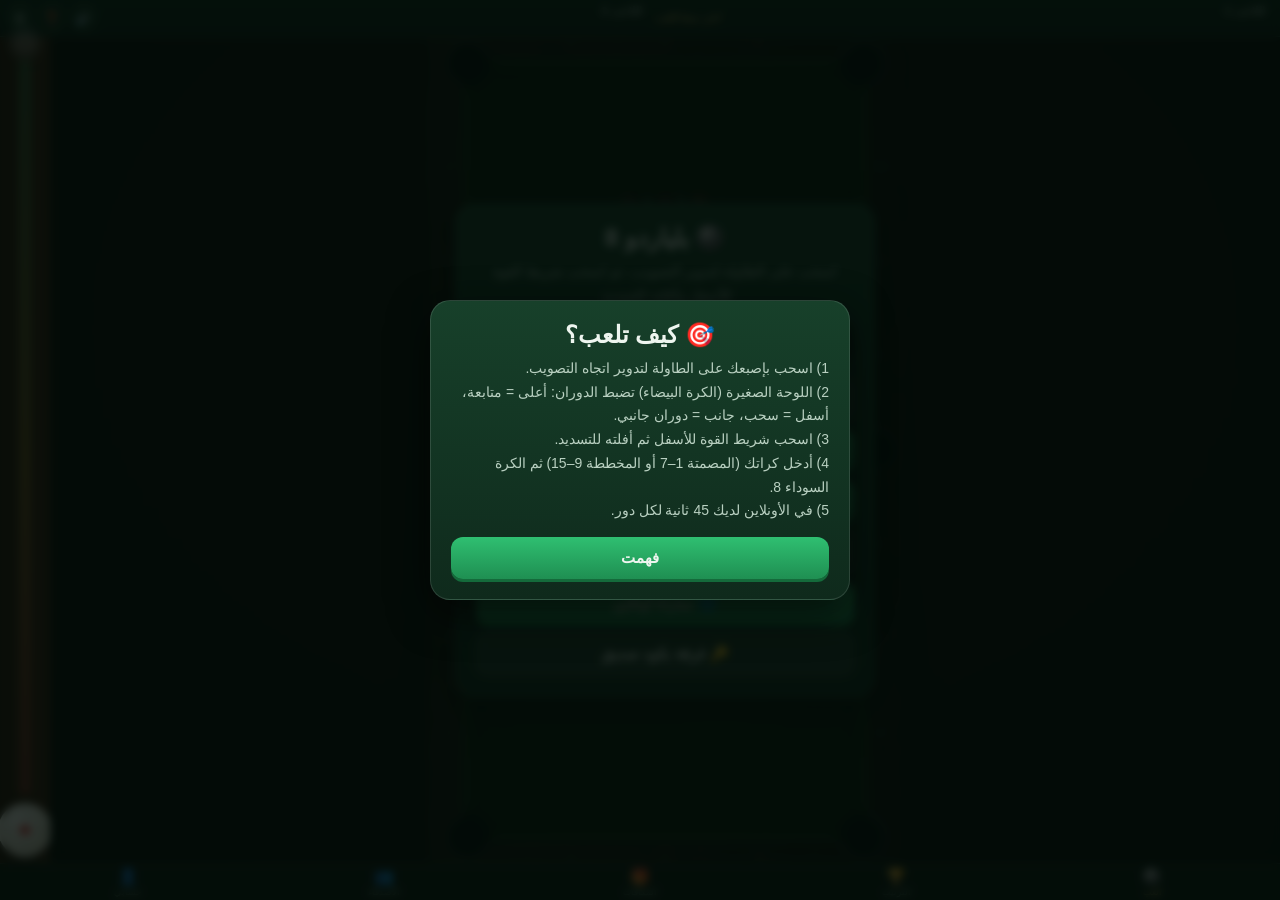
<file: index.html>
<!DOCTYPE html>
<html lang="ar" dir="rtl">
<head>
<meta charset="UTF-8">
<meta name="viewport" content="width=device-width,initial-scale=1,maximum-scale=1,user-scalable=no,viewport-fit=cover">
<meta name="theme-color" content="#0b1d14">
<title>بلياردو 8</title>
<link rel="stylesheet" href="css/style.css">
</head>
<body>
<div id="app">
  <section id="sc-play" class="screen">
    <header id="hud">
      <div class="player" id="p0"><span class="name">اللاعب 1</span><span class="grp">—</span><div class="tray"></div></div>
      <div id="status">اختر نمط اللعب</div>
      <div class="player" id="p1"><span class="name">اللاعب 2</span><span class="grp">—</span><div class="tray"></div></div>
      <div class="btns"><button id="btnSound" aria-label="الصوت">🔊</button><button id="btnHelp" aria-label="مساعدة">❓</button><button id="btnMenu" aria-label="القائمة">☰</button></div>
    </header>
    <div id="playfield">
    <main id="stage">
      <canvas id="table"></canvas>
      <div id="rotate">📱 يفضَّل تدوير الهاتف أفقياً <button id="rotateClose">✕</button></div>
      <div id="menu" class="overlay">
        <div class="card">
          <h1 id="menuTitle">🎱 بلياردو 8</h1>
          <p id="menuMsg">اسحب على الطاولة لتدوير التصويب، ثم اسحب شريط القوة للأسفل وأفلته للتسديد.</p>
          <select id="level" aria-label="مستوى الكمبيوتر">
            <option value="easy">الكمبيوتر: سهل (+5)</option><option value="normal" selected>الكمبيوتر: متوسط (+15)</option><option value="hard">الكمبيوتر: صعب (+30)</option></select>
          <button class="ghost" id="btnGuide">🎯 خط التصويب: يعمل</button>
          <button class="primary" data-mode="cpu">لاعب ضد الكمبيوتر</button>
          <button class="primary" data-mode="pvp">لاعبان على نفس الجهاز</button>
          <button class="ghost" data-mode="practice">🎯 تدريب (بدون خصم)</button>
          <button class="primary" id="btnOnline">🌐 مباراة أونلاين</button>
          <button class="ghost" id="btnRoom">🔑 غرفة بكود صديق</button>
          <button id="btnResume" class="ghost hidden">متابعة المباراة</button>
        </div>
      </div>
    </main>
    <aside id="side"><div id="power" class="off" aria-label="شريط القوة"><div id="knob">↓</div></div><div id="spin" aria-label="دوران الكرة"><b id="spinDot"></b></div></aside>
    </div>
  </section>

  <section id="sc-top" class="screen page hidden">
    <h2>🏆 الترتيب</h2>
    <div class="seg"><button data-by="points" class="on">النقاط</button><button data-by="wins">الانتصارات</button><button data-by="elo">القوة</button></div>
    <div id="topList"></div>
  </section>

  <section id="sc-rewards" class="screen page hidden">
    <div class="pcard"><div id="avatar">؟</div><div class="pi"><b id="pName">لاعب</b><small id="pLv">المستوى 1</small></div><div id="myPoints">⭐ 0</div></div>
    <h3>📅 التسجيل اليومي</h3>
    <div id="dayGrid"></div>
    <button class="primary" id="btnDaily">🎁 سجّل حضورك واستلم</button>
    <button class="ghost" id="btnChest">🎁 صندوق الهدايا اليومي</button>
    <h3>📺 مكافأة الإعلانات</h3>
    <button class="ghost" id="btnAd">📺 شاهد إعلانا واحصل على +10 نقاط</button>
    <h3>📋 المهام اليومية</h3><div id="missions"></div>
    <p class="hint" id="modeNote"></p>
  </section>

  <section id="sc-friends" class="screen page hidden">
    <h2>👥 الأصدقاء</h2>
    <div class="stat"><b id="refCount">0</b><span>صديق انضم عبر رابطك</span></div>
    <p class="hint">تحصل على +50 نقطة عندما يكمل صديقك أول مباراة له.</p>
    <button class="primary" id="btnShare">📤 شارك رابط البوت</button>
    <button class="ghost" id="btnCopy">🔗 نسخ الرابط</button>
  </section>

  <section id="sc-me" class="screen page hidden">
    <h2 id="meName">👤 حسابي</h2>
    <div class="lv"><b id="stLevel">المستوى 1</b><div class="bar"><i id="xpFill"></i></div><span id="xpTxt" class="hint"></span></div>
    <div class="grid">
      <div class="stat"><b id="stPoints">0</b><span>النقاط</span></div><div class="stat"><b id="stRank">#-</b><span>المرتبة</span></div>
      <div class="stat"><b id="stGames">0</b><span>المباريات</span></div><div class="stat"><b id="stWins">0</b><span>الانتصارات</span></div>
      <div class="stat"><b id="stStreak">0</b><span>أيام متتالية</span></div><div class="stat"><b id="stElo">1000</b><span id="stTier">برونزي</span></div>
    </div>
    <h2>🎯 العصي</h2><div id="cueGrid" class="grid"></div>
    <h2>🏅 الإنجازات</h2><div id="badges" class="grid3"></div>
    <h2>⚙️ الإعدادات</h2><label class="row">🔊 الصوت <input type="range" id="vol" min="0" max="100" value="90"></label><button class="ghost" id="btnVib">📳 الاهتزاز: يعمل</button>
  </section>

  <nav id="tabs">
    <button data-tab="play" class="on"><b>🎱</b>العب</button>
    <button data-tab="top"><b>🏆</b>الترتيب</button>
    <button data-tab="rewards"><b>🎁</b>المكافآت</button>
    <button data-tab="friends"><b>👥</b>الأصدقاء</button>
    <button data-tab="me"><b>👤</b>حسابي</button>
  </nav>
</div>
<div id="toast"></div>
<div id="help" class="overlay hidden"><div class="card"><h1>🎯 كيف تلعب؟</h1>
  <p style="text-align:right">1) اسحب بإصبعك على الطاولة لتدوير اتجاه التصويب.<br>2) اللوحة الصغيرة (الكرة البيضاء) تضبط الدوران: أعلى = متابعة، أسفل = سحب، جانب = دوران جانبي.<br>3) اسحب شريط القوة للأسفل ثم أفلته للتسديد.<br>4) أدخل كراتك (المصمتة 1–7 أو المخططة 9–15) ثم الكرة السوداء 8.<br>5) في الأونلاين لديك 45 ثانية لكل دور.</p>
  <button class="primary" id="helpOk">فهمت</button></div></div>
<div id="netbox" class="overlay hidden"><div class="card"><h1>🌐 أونلاين</h1><p id="netTxt">جارٍ البحث عن خصم…</p><button class="ghost" id="netCancel">إلغاء</button></div></div>
<div id="adbox" class="overlay hidden"><div class="card"><h1>📺 إعلان تجريبي</h1>
  <p>هذا إعلان تجريبي. ضع رقم وحدة Adsgram في telegram.js لعرض إعلانات حقيقية.</p>
  <button class="primary" id="adDone" disabled>⏳ 5</button><button class="ghost" id="adClose">إغلاق</button></div></div>

<script src="js/config.js"></script>
<script src="js/geom.js"></script>
<script src="js/audio.js"></script>
<script src="js/physics.js"></script>
<script src="js/renderer.js"></script>
<script src="js/ai.js"></script>
<script src="js/game.js"></script>
<script src="js/input.js"></script>
<script src="js/main.js"></script>
<script src="js/online.js"></script>
<script src="js/telegram.js"></script>
<!-- مكتبات خارجية بعد اللعبة وبدون حجب: لا تمنع اللعبة من العمل إن تأخرت أو حُجبت -->
<script async src="https://telegram.org/js/telegram-web-app.js"></script>
<script async src="https://sad.adsgram.ai/js/sad.min.js"></script>
</body>
</html>
</file>
<file: css/style.css>
/* بلياردو 8 — الأنماط (متوافقة مع index.html و main.js و telegram.js) */
*{box-sizing:border-box;-webkit-tap-highlight-color:transparent}
:root{--bg:#0b1d14;--panel:#12301f;--line:rgba(255,255,255,.12);--gold:#e8c46a;--txt:#eef5ef}
html,body{margin:0;height:100%;overflow:hidden;background:var(--bg);color:var(--txt);font-family:"Segoe UI",Tahoma,Arial,sans-serif;touch-action:none;user-select:none;-webkit-user-select:none;overscroll-behavior:none}
button{font:inherit;color:inherit;cursor:pointer;border:0}
.hidden{display:none!important}

#app{position:relative;display:flex;flex-direction:column;height:100%;height:100dvh;padding:env(safe-area-inset-top) env(safe-area-inset-right) env(safe-area-inset-bottom) env(safe-area-inset-left)}

/* الشريط العلوي */
#hud{display:grid;grid-template-columns:1fr auto 1fr auto;align-items:center;gap:8px;padding:6px 10px;background:linear-gradient(#0f2a1c,#0b1d14);border-bottom:1px solid var(--line)}
.player{display:flex;flex-direction:column;gap:2px;min-height:46px;padding:4px 10px;border-radius:12px;border:1px solid transparent;opacity:.6;transition:.2s}
.player.active{opacity:1;border-color:var(--gold);background:rgba(232,196,106,.1);box-shadow:0 0 12px rgba(232,196,106,.25)}
.player .name{font-weight:700;font-size:14px}
.player .grp{font-size:11px;color:#a9c4b2}
.tray{display:flex;flex-wrap:wrap;gap:3px;min-height:14px}
.tray i{width:14px;height:14px;border-radius:50%;border:1px solid rgba(255,255,255,.5)}
#status{min-width:110px;text-align:center;font-size:13px;color:var(--gold)}
.btns{display:flex;gap:6px}
.btns button{width:38px;height:38px;border-radius:50%;background:var(--panel);border:1px solid var(--line);font-size:17px}

/* منطقة الطاولة */
#stage{position:relative;flex:1;min-height:0;display:flex;align-items:center;justify-content:center;overflow:hidden}
#table{display:block;touch-action:none;filter:drop-shadow(0 8px 18px rgba(0,0,0,.55))}

/* شريط القوة (اسحب للأسفل ثم أفلت) */
#power{position:absolute;left:8px;top:50%;transform:translateY(-50%);width:36px;height:min(72%,280px);border-radius:18px;background:linear-gradient(#2fbf71,#e8c46a 55%,#e03131);border:2px solid rgba(255,255,255,.35);touch-action:none;transition:opacity .2s}
#power.off{opacity:.3;pointer-events:none}
#knob{position:absolute;left:50%;top:0;width:44px;height:44px;margin:-22px 0 0 -22px;border-radius:50%;background:#fff;color:#0b1d14;display:flex;align-items:center;justify-content:center;font-weight:700;box-shadow:0 2px 8px rgba(0,0,0,.5);pointer-events:none}

/* لوحة الدوران (spin) */
#spin{position:absolute;right:10px;bottom:10px;width:72px;height:72px;border-radius:50%;background:radial-gradient(circle at 35% 30%,#fff,#d9d4c4 70%,#9d9885);border:2px solid rgba(255,255,255,.5);box-shadow:0 3px 10px rgba(0,0,0,.5);touch-action:none}
#spin::before,#spin::after{content:"";position:absolute;background:rgba(0,0,0,.18)}
#spin::before{left:50%;top:8%;bottom:8%;width:1px}
#spin::after{top:50%;left:8%;right:8%;height:1px}
#spinDot{position:absolute;left:50%;top:50%;width:14px;height:14px;margin:-7px;border-radius:50%;background:#d33;border:2px solid #fff;pointer-events:none}

/* الرسائل */
#toast{position:absolute;top:10px;left:50%;max-width:80%;padding:8px 16px;border-radius:20px;background:rgba(0,0,0,.75);border:1px solid var(--line);font-size:14px;text-align:center;opacity:0;pointer-events:none;transform:translate(-50%,-10px);transition:.25s}
#toast.show{opacity:1;transform:translate(-50%,0)}

/* تنبيه تدوير الهاتف (يظهر في الوضع العمودي فقط) */
#rotate{display:none;position:absolute;left:0;right:0;bottom:0;padding:8px 12px;align-items:center;justify-content:space-between;background:#1d3d2a;font-size:13px}
#rotate button{background:none;font-size:18px}
@media (orientation:portrait){#rotate{display:flex}}

/* القوائم */
.overlay{position:fixed;inset:0;z-index:10;display:flex;align-items:center;justify-content:center;padding:12px;background:rgba(3,12,8,.82);backdrop-filter:blur(4px)}
.card{width:min(420px,100%);max-height:94vh;max-height:94dvh;overflow:auto;padding:20px;border-radius:20px;background:linear-gradient(#17402a,#0f2a1c);border:1px solid var(--line);box-shadow:0 14px 40px rgba(0,0,0,.6);text-align:center;touch-action:pan-y}
.card h1{margin:0 0 8px;font-size:24px}
.card p{margin:0 0 14px;color:#b9d0c1;font-size:14px;line-height:1.7}
.card button{display:block;width:100%;margin-top:8px;padding:12px;border-radius:12px;font-size:15px;font-weight:600}
.card button:active{transform:translateY(1px)}
.primary{background:linear-gradient(#2fbf71,#1f8f52);box-shadow:0 3px 0 #146b3b}
.ghost{background:rgba(255,255,255,.07);border:1px solid var(--line)}
#level{width:100%;padding:10px;margin-bottom:8px;border-radius:10px;background:#0b1d14;color:var(--txt);border:1px solid var(--line);font:inherit}

/* === إضافات تيليجرام: النقاط والترتيب === */
#myPoints{display:inline-block;margin:0 0 10px;padding:6px 14px;border-radius:20px;background:rgba(232,196,106,.15);color:var(--gold);font-weight:700;font-size:14px}
#topList{margin:10px 0;text-align:right;line-height:2;font-size:15px}
#topList div{padding:0 6px;border-bottom:1px solid var(--line)}

/* الهواتف الأفقية القصيرة */
@media (max-height:480px){
  #hud{padding:3px 8px}.player{min-height:38px;padding:2px 8px}.btns button{width:32px;height:32px}
  .card{padding:12px}.card h1{font-size:19px}.card p{margin-bottom:8px}.card button{padding:8px;margin-top:5px}
  #spin{width:62px;height:62px}
}

/* === التبويبات السفلية والصفحات === */
html,body{touch-action:manipulation}
.screen{flex:1;min-height:0;display:flex;flex-direction:column}
.page{overflow:auto;padding:16px;gap:10px;touch-action:pan-y}
.page h2{margin:0 0 4px;font-size:22px}
.page button{width:100%;padding:12px;border-radius:12px;font-weight:600;font-size:15px}
.hint{margin:0;color:#a9c4b2;font-size:13px;line-height:1.7}
.seg{display:flex;gap:6px}.seg button{padding:8px;background:var(--panel);border:1px solid var(--line)}.seg .on{background:var(--gold);color:#0b1d14}
.grid{display:grid;grid-template-columns:1fr 1fr;gap:10px}
.stat{display:flex;flex-direction:column;align-items:center;gap:4px;padding:14px;border-radius:14px;background:var(--panel);border:1px solid var(--line)}
.stat b{font-size:24px;color:var(--gold)}.stat span{font-size:12px;color:#a9c4b2}
#tabs{display:flex;background:#0a1810;border-top:1px solid var(--line)}
#tabs button{flex:1;display:flex;flex-direction:column;align-items:center;gap:1px;padding:7px 0;background:none;font-size:11px;color:#8fae9a}
#tabs button b{font-size:20px;font-weight:400}#tabs .on{color:var(--gold)}
#menu{position:absolute;z-index:5;backdrop-filter:none}
#rotate{bottom:0}
#toast{position:fixed;z-index:30;top:calc(10px + env(safe-area-inset-top))}
@media (max-height:480px){#tabs button{flex-direction:row;justify-content:center;gap:5px;padding:4px 0}#tabs button b{font-size:16px}}

/* === تخطيط عمودي + المستويات والعصي === */
#playfield{flex:1;min-height:0;display:flex}
#playfield #stage{flex:1;min-width:0}
#side{width:64px;display:flex;flex-direction:column;align-items:center;gap:12px;padding:10px 0}
#side #power{position:relative;left:auto;top:auto;transform:none;flex:1;height:auto;min-height:120px}
#side #spin{position:relative;right:auto;bottom:auto;flex:none}
#rotate{display:none!important}
.lv{display:flex;flex-direction:column;gap:6px}.lv b{color:var(--gold);font-size:18px}
.bar{height:10px;border-radius:5px;background:var(--panel);overflow:hidden}
.bar i{display:block;height:100%;width:0;background:linear-gradient(90deg,#2fbf71,var(--gold));transition:width .4s}
.cue{display:flex;flex-direction:column;gap:6px;align-items:center;padding:10px;border-radius:12px;background:var(--panel);border:1px solid var(--line);font-size:13px}
.cue i{display:block;width:100%;height:7px;border-radius:4px}.cue small{color:#a9c4b2;min-height:14px}
.cue.on{border-color:var(--gold);box-shadow:0 0 10px rgba(232,196,106,.35)}.cue.lock{opacity:.5}

/* === شريط قوة حديث رفيع + المهام === */
#side #power{width:12px;border-radius:6px;border:0;background:linear-gradient(#35d489,#f2c94c 55%,#ef4444);box-shadow:0 0 0 1px rgba(255,255,255,.16),0 0 14px rgba(53,212,137,.22)}
#knob{width:30px;height:30px;margin:-15px 0 0 -15px;font-size:14px;background:#fff;border:3px solid #0b1d14;box-shadow:0 0 0 2px #fff,0 3px 10px rgba(0,0,0,.6)}
#side #spin{width:54px;height:54px}
.page h3{margin:8px 0 0;font-size:16px}
.mission{display:flex;align-items:center;gap:10px;padding:10px;border-radius:12px;background:var(--panel);border:1px solid var(--line)}
.mission>div{flex:1}.mission small{display:block;color:#a9c4b2;font-size:12px;margin:2px 0 6px}
.mission .bar{height:6px}.mission button{width:auto;padding:8px 12px;border-radius:10px;background:var(--gold);color:#0b1d14;font-size:13px}
.mission button:disabled{opacity:.5;background:var(--line);color:var(--txt)}

/* === بطاقة اللاعب والتسجيل اليومي === */
.pcard{display:flex;align-items:center;gap:12px;padding:12px;border-radius:16px;background:linear-gradient(135deg,#17402a,#0f2a1c);border:1px solid var(--line)}
#avatar{width:48px;height:48px;border-radius:50%;display:flex;align-items:center;justify-content:center;font-size:22px;font-weight:700;background:linear-gradient(#e8c46a,#b8862b);color:#0b1d14}
.pi{flex:1;display:flex;flex-direction:column}.pi b{font-size:17px}.pi small{color:#a9c4b2}
#dayGrid{display:grid;grid-template-columns:repeat(7,1fr);gap:6px}
.day{display:flex;flex-direction:column;align-items:center;gap:2px;padding:8px 2px;border-radius:10px;background:var(--panel);border:1px solid var(--line);font-size:11px}
.day b{color:var(--gold);font-size:13px}.day.done{background:#1f6b3d;border-color:#2fbf71}.day.done::after{content:"✓";color:#fff}
.day.next{border-color:var(--gold);box-shadow:0 0 10px rgba(232,196,106,.45)}
#btnDaily:disabled{opacity:.55}

/* كرات HUD ثلاثية الأبعاد */
.tray i{width:22px;height:22px;border:0;background-size:cover;box-shadow:0 2px 5px rgba(0,0,0,.65),inset 0 0 0 1px rgba(255,255,255,.12)}
.tray{gap:4px}

/* === واجهة مضغوطة: شاشة أكبر للطاولة === */
#hud{padding:2px 6px;gap:4px}
.player{min-height:0;padding:2px 8px;gap:1px;border-radius:12px}
.player .name{font-size:11px;max-width:96px;overflow:hidden;white-space:nowrap;text-overflow:ellipsis}
.player .grp{display:none}
.tray{flex-wrap:nowrap;gap:2px;min-height:12px}
.tray i{width:14px;height:14px;box-shadow:0 1px 3px rgba(0,0,0,.6)}
#status{font-size:10px;min-width:48px;max-width:70px;line-height:1.2}
.btns{gap:4px}.btns button{width:28px;height:28px;font-size:13px}
#tabs button{padding:3px 0;font-size:9px}#tabs button b{font-size:16px}
#side{width:50px;padding:6px 0;gap:8px}
@media (max-width:380px){.tray i{width:12px;height:12px}.player .name{max-width:70px}}
.cue small.rar{font-size:10px}.cue .r0{color:#a9c4b2}.cue .r1{color:#5aa7ff}.cue .r2{color:#c084fc}.cue .r3{color:#ffd34d}

/* خلفية بلون خشب الطاولة حول الإطار بدل الفراغ الداكن */
#stage{background:radial-gradient(ellipse at 50% 45%,rgba(0,0,0,0) 40%,rgba(0,0,0,.6) 100%),repeating-linear-gradient(90deg,rgba(255,205,160,.04) 0 3px,rgba(0,0,0,.06) 3px 8px),linear-gradient(#4a2a15,#2f1a0d)}
#playfield{background:#2b180c}
#side{background:linear-gradient(90deg,#2b180c,#3a2112)}

/* إنجازات وإعدادات وتعليمات */
.grid3{display:grid;grid-template-columns:repeat(3,1fr);gap:8px}
.badge{display:flex;flex-direction:column;align-items:center;gap:4px;padding:10px 4px;border-radius:12px;background:var(--panel);border:1px solid var(--line);font-size:11px;text-align:center;opacity:.4;filter:grayscale(1)}
.badge b{font-size:22px;font-weight:400}.badge.on{opacity:1;filter:none;border-color:var(--gold)}
.row{display:flex;align-items:center;gap:10px}.row input{flex:1}
#help{z-index:40;position:fixed}
</file>
